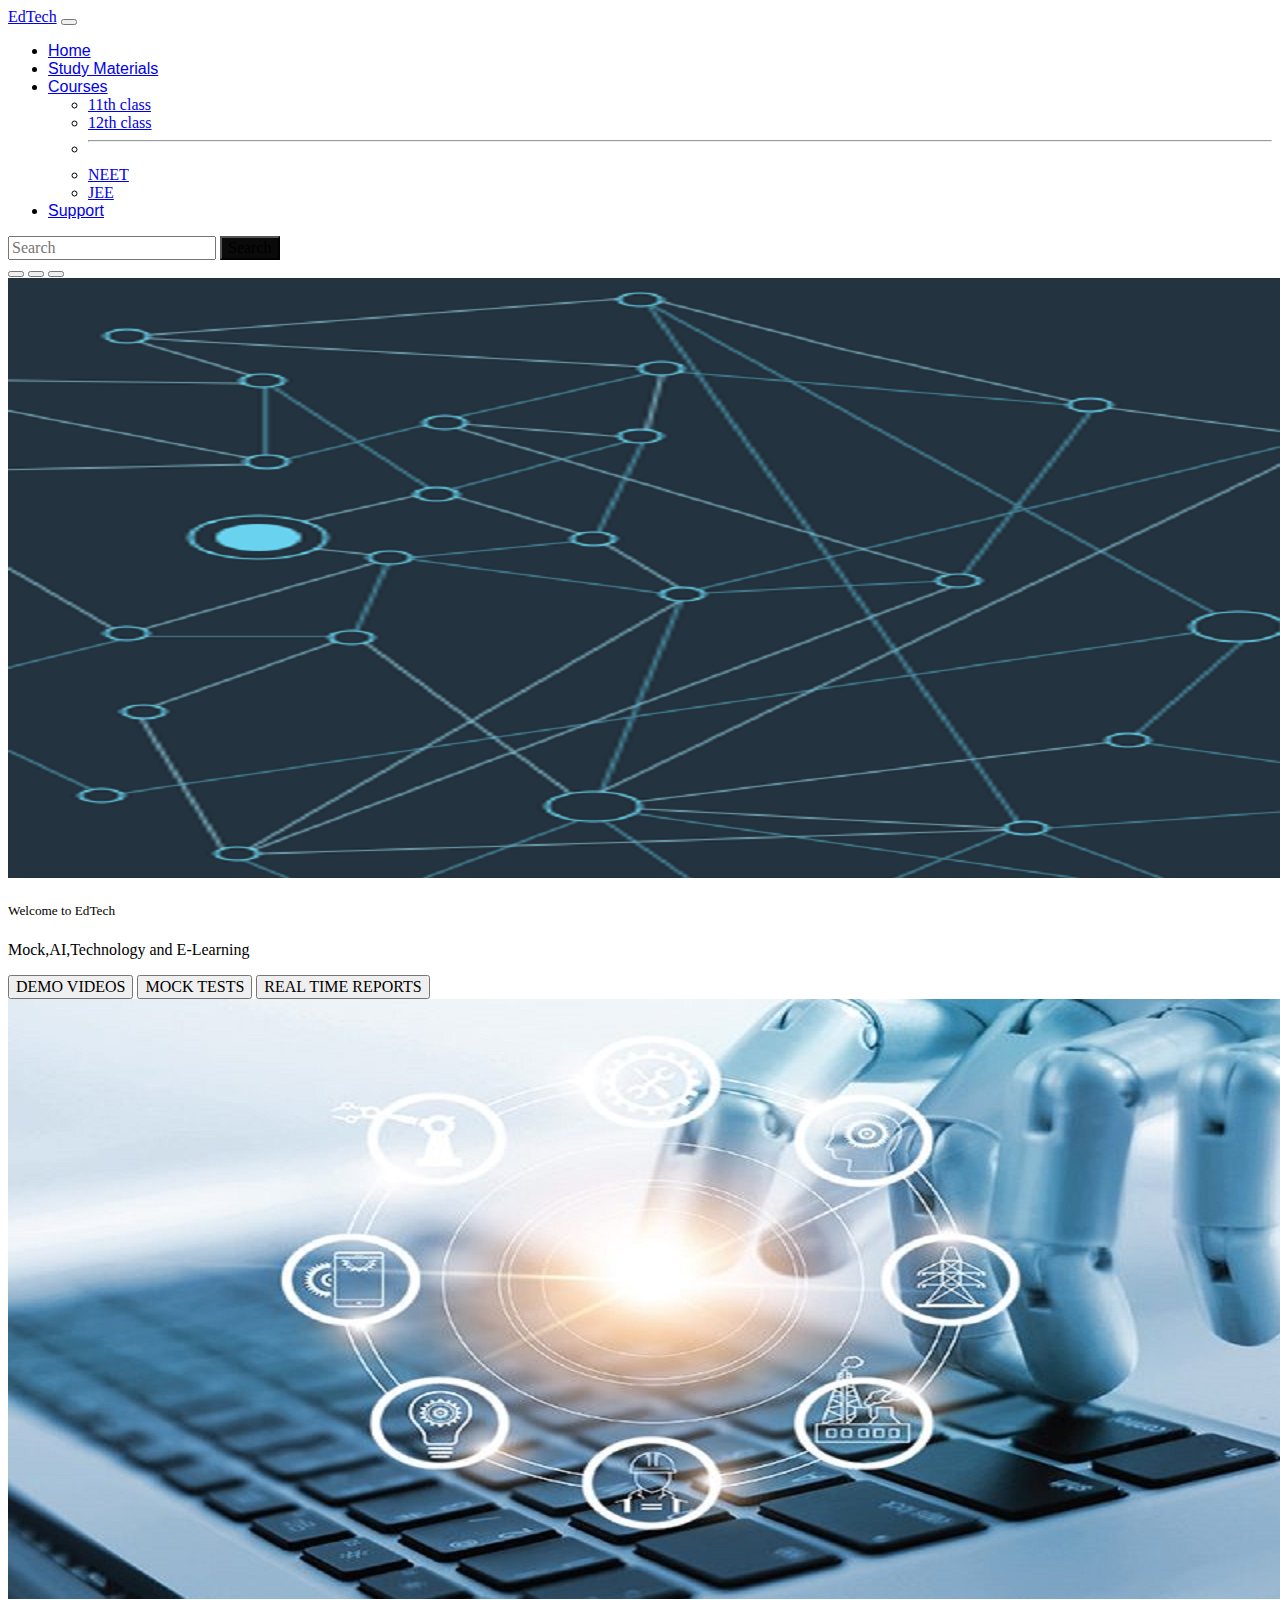
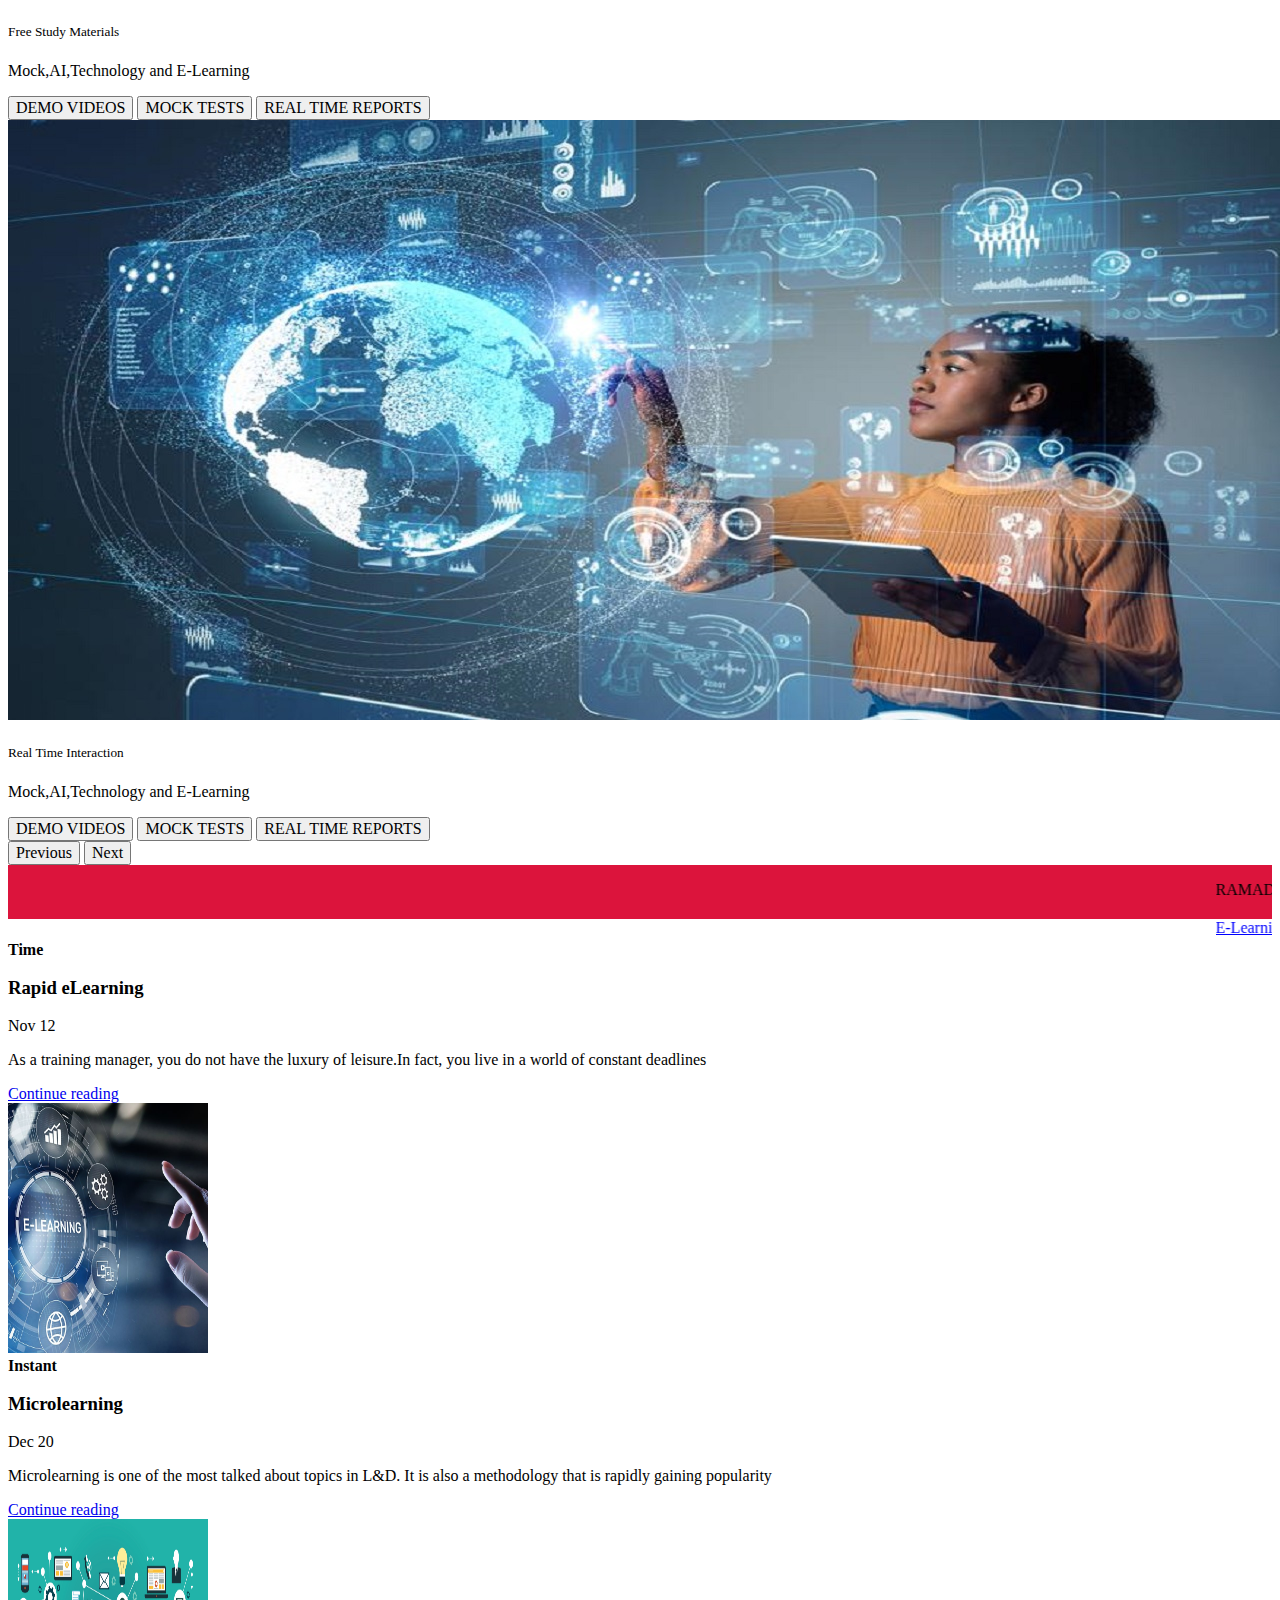
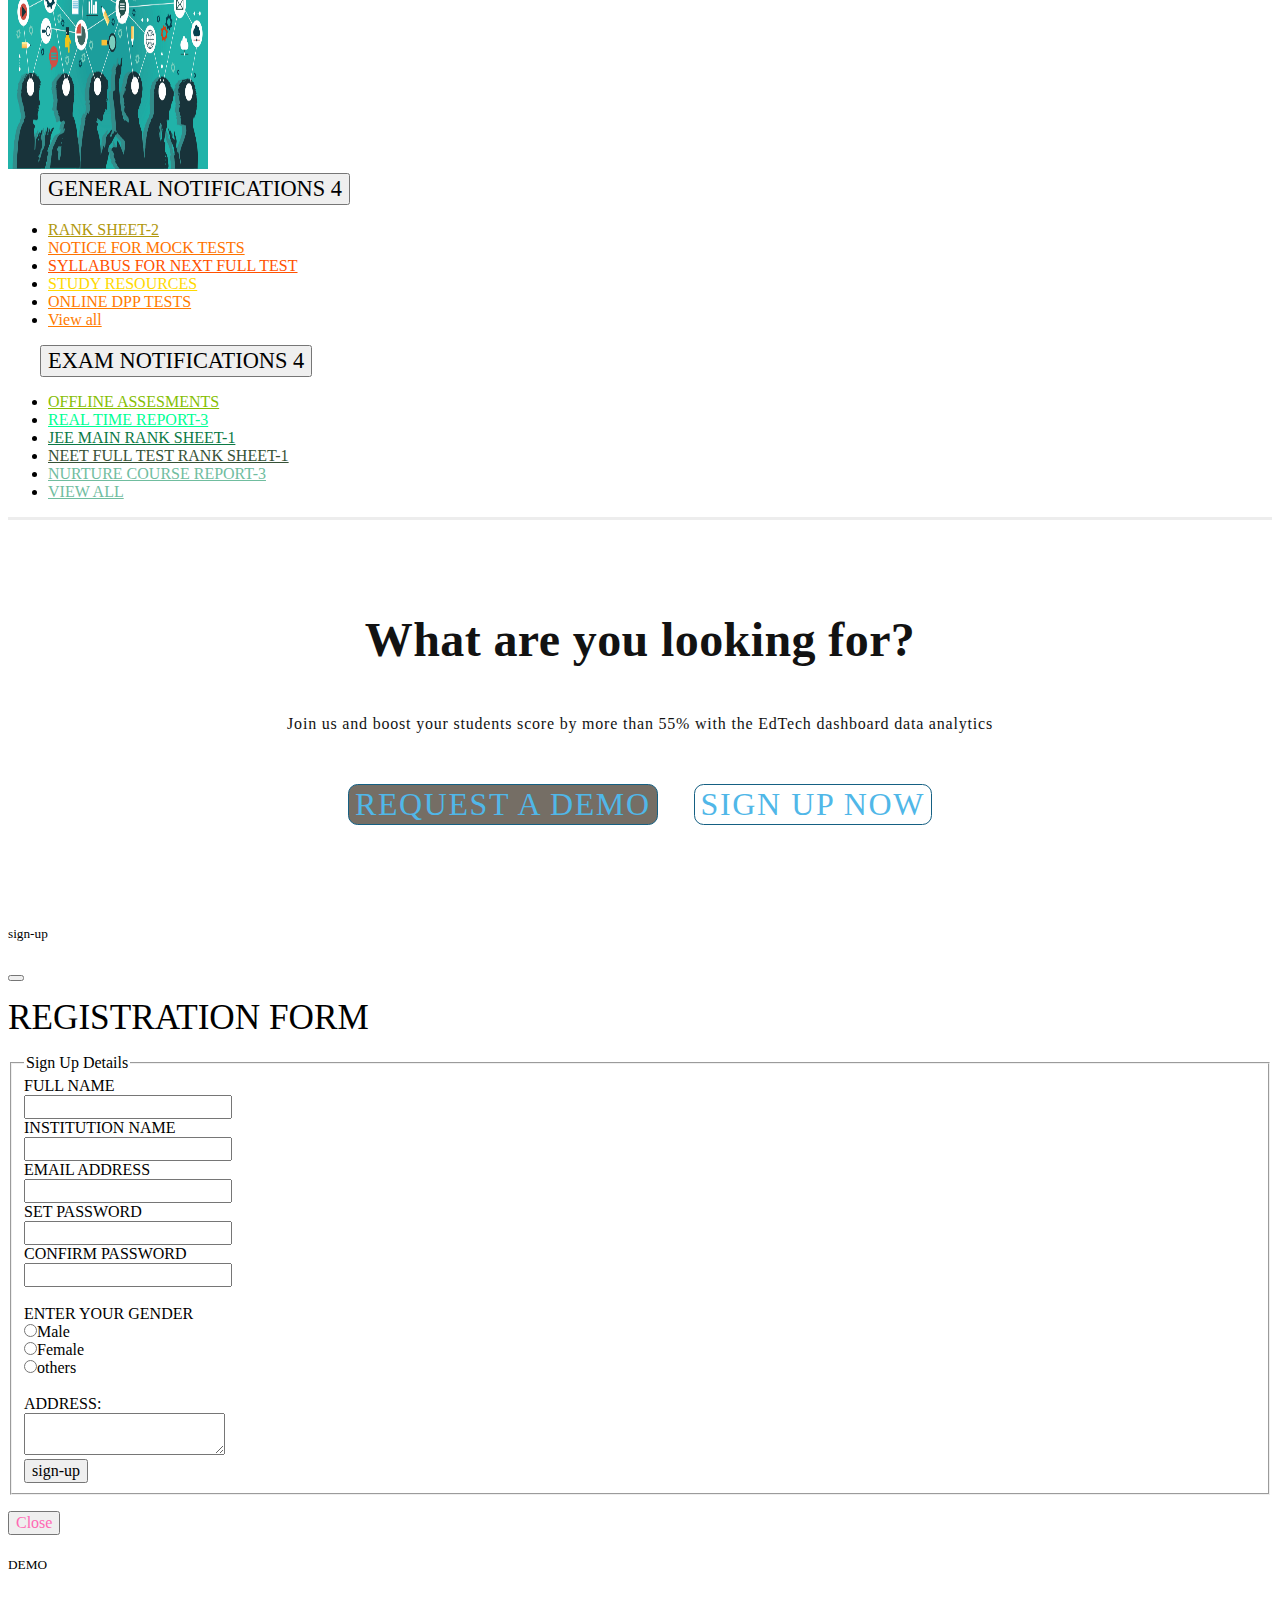
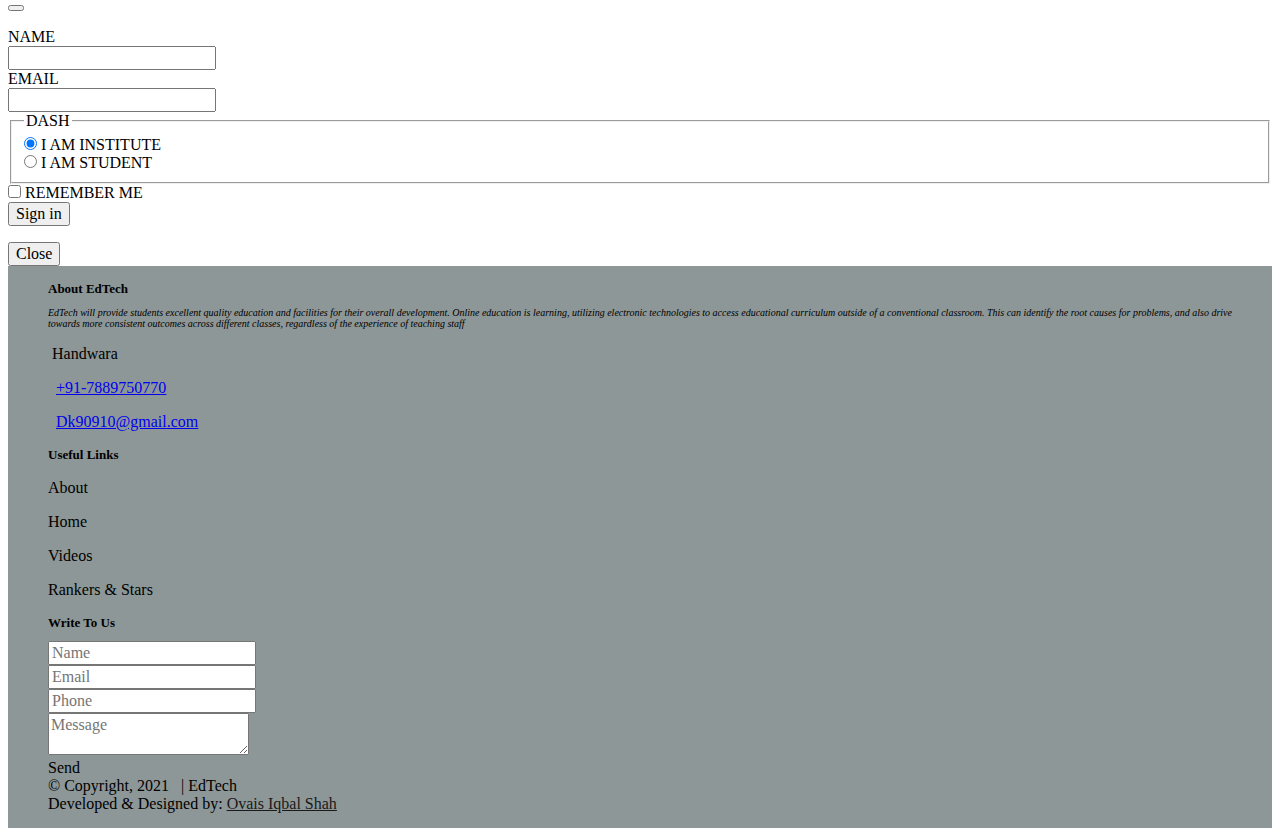
<file: index.html>
<!doctype html>
<html lang="en">

<head>

    <meta charset="utf-8">
    <meta name="viewport" content="width=device-width, initial-scale=1">


    <link href="https://cdn.jsdelivr.net/npm/bootstrap@5.0.1/dist/css/bootstrap.min.css" rel="stylesheet"
        integrity="sha384-+0n0xVW2eSR5OomGNYDnhzAbDsOXxcvSN1TPprVMTNDbiYZCxYbOOl7+AMvyTG2x" crossorigin="anonymous">
    <link rel="stylesheet" href="dstyle.css">
    <title>DEMO IT</title>
</head>

<body>
   <div class="container">
    <nav class="navbar navbar-expand-lg navbar-light bg-info">
        <div class="container-fluid">
            <a class="navbar-brand" href="#" style="font-family: cursive;">EdTech</a>
            <button class="navbar-toggler" type="button" data-bs-toggle="collapse"
                data-bs-target="#navbarSupportedContent" aria-controls="navbarSupportedContent" aria-expanded="false"
                aria-label="Toggle navigation">
                <span class="navbar-toggler-icon"></span>
            </button>
            <div class="collapse navbar-collapse" id="navbarSupportedContent">
                <ul class="navbar-nav me-auto mb-2 mb-lg-0">
                    <li class="nav-item active">
                        <a class="nav-link " aria-current="page" href="#" style="font-family: sans-serif;">Home</a>
                    </li>
                    <li class="nav-item active">
                        <a class="nav-link" href="#" style="font-family: sans-serif;">Study Materials</a>
                    </li>
                    <li class="nav-item dropdown">
                        <a class="nav-link dropdown-toggle" href="#" id="navbarDropdown" role="button"
                            data-bs-toggle="dropdown" aria-expanded="false" style="font-family: sans-serif;">
                            Courses
                        </a>
                        <ul class="dropdown-menu" aria-labelledby="navbarDropdown">
                            <li><a class="dropdown-item" href="#">11th class</a></li>
                            <li><a class="dropdown-item" href="#">12th class</a></li>
                            <li>
                                <hr class="dropdown-divider">
                            </li>
                            <li><a class="dropdown-item" href="#">NEET</a></li>
                            <li><a class="dropdown-item" href="#">JEE</a></li>
                        </ul>
                    </li>
                    <li class="nav-item active">
                        <a class="nav-link" href="#" style="font-family: sans-serif;">Support</a>
                    </li>
                </ul>
                <form class="d-flex">
                    <input class="form-control me-2" type="search" placeholder="Search" aria-label="Search">
                    <button class="btn btn-outline-success" type="submit"
                        style="background-color: rgb(10, 10, 10);">Search</button>
                </form>
            </div>
        </div>
    </nav>
</div>
    <div class="container">
        <div id="carouselExampleCaptions" class="carousel slide" data-bs-ride="carousel">
            <div class="carousel-indicators">
                <button type="button" data-bs-target="#carouselExampleCaptions" data-bs-slide-to="0" class="active"
                    aria-current="true" aria-label="Slide 1"></button>
                <button type="button" data-bs-target="#carouselExampleCaptions" data-bs-slide-to="1"
                    aria-label="Slide 2"></button>
                <button type="button" data-bs-target="#carouselExampleCaptions" data-bs-slide-to="2"
                    aria-label="Slide 3"></button>
            </div>
            <div class="carousel-inner">
                <div class="carousel-item active">
                    <img src="demo222.jpg" class="d-block w-100" alt="...">
                    <div class="carousel-caption d-none d-md-block">
                        <h5>Welcome to EdTech</h5>
                        <p>Mock,AI,Technology and E-Learning</p>
                        <button class="btn btn bg-danger">DEMO VIDEOS</button>
                        <button class="btn btn-primary">MOCK TESTS</button>
                        <button class="btn btn bg-success">REAL TIME REPORTS</button>
                    </div>
                </div>
                <div class="carousel-item">
                    <img src="demo22.jpg" class="d-block w-100" alt="...">
                    <div class="carousel-caption d-none d-md-block">
                        <h5>Free Study Materials</h5>
                        <p>Mock,AI,Technology and E-Learning</p>
                        <button class="btn btn bg-danger">DEMO VIDEOS</button>
                        <button class="btn btn-primary">MOCK TESTS</button>
                        <button class="btn btn bg-success">REAL TIME REPORTS</button>
                    </div>
                </div>
                <div class="carousel-item">
                    <img src="demo3.jpg" class="d-block w-100" alt="...">
                    <div class="carousel-caption d-none d-md-block">
                        <h5>Real Time Interaction</h5>
                        <p>Mock,AI,Technology and E-Learning</p>
                        <button class="btn btn bg-danger">DEMO VIDEOS</button>
                        <button class="btn btn-primary">MOCK TESTS</button>
                        <button class="btn btn bg-success">REAL TIME REPORTS</button>
                    </div>
                </div>
            </div>
            <button class="carousel-control-prev" type="button" data-bs-target="#carouselExampleCaptions"
                data-bs-slide="prev">
                <span class="carousel-control-prev-icon" aria-hidden="true"></span>
                <span class="visually-hidden">Previous</span>
            </button>
            <button class="carousel-control-next" type="button" data-bs-target="#carouselExampleCaptions"
                data-bs-slide="next">
                <span class="carousel-control-next-icon" aria-hidden="true"></span>
                <span class="visually-hidden">Next</span>
            </button>
        </div>
    </div>
    <div class="container">
    <div _ngcontent-c5="" class="flash-div text-center" style="background-color: crimson;">
        <marquee _ngcontent-c5="" behavior="scroll" direction="left">
            <p _ngcontent-c5="active" class="flash-line">RAMADHAN MUBARAK</p>
        </marquee>
    </div>
</div>
<div class="container">
    <marquee >
        <a style="color: blue;" href="#" target="blank">E-Learning Approach
        </a>&nbsp;&nbsp;&nbsp;|&nbsp;&nbsp;&nbsp;
        <a style="color: blue;" href="#" target="blank">Sucess stories </a>
    </marquee>
</div>
    <div class="container">
        <div class="row mb-2">
            <div class="col-md-6" >
                <div class="row g-0 border rounded overflow-hidden flex-md-row mb-4 shadow-sm h-md-250 position-relative">
                    <div class="col p-4 d-flex flex-column position-static">
                        <strong class="d-inline-block mb-2 text-primary">Time</strong>
                        <h3 class="mb-0">Rapid eLearning</h3>
                        <div class="mb-1 text-muted">Nov 12</div>
                        <p class="card-text mb-auto">As a training manager, you do not have the luxury of leisure.In
                            fact, you live in a world of constant deadlines </p>
                        <a href="#" class="stretched-link">Continue reading</a>
                    </div>
                    <div class="col-auto d-none d-lg-block">

                        <img  class="bd-placeholder-img" width="200" height="250" src="thumb1.jpg">
                   


                    </div>
                </div>
            </div>
            <div class="col-md-6" >
                <div class="row g-0 border rounded overflow-hidden flex-md-row mb-4 shadow-sm h-md-250 position-relative">
                    <div class="col p-4 d-flex flex-column position-static">
                        <strong class="d-inline-block mb-2 text-success">Instant</strong>
                        <h3 class="mb-0">Microlearning</h3>
                        <div class="mb-1 text-muted">Dec 20</div>
                        <p class="mb-auto">Microlearning is one of the most talked about topics in L&D. It is also a
                            methodology that is rapidly gaining popularity </p>
                        <a href="#" class="stretched-link">Continue reading</a>
                    </div>
                    <div class="col-auto d-none d-lg-block">
                        <img src="thumb2.jpg" class="bd-placeholder-img" width="200" height="250">
                        

                    </div>
                </div>
            </div>
        </div>
    </div>
    <div class="container">
        <div class="row">

            <div class="col-sm-6 ">
                <div class="card">
                    <div class="card-header">
                        <button style="font-size: 140%;margin-left: 2rem;" type="button" class="btn btn-primary">
                            GENERAL NOTIFICATIONS <span class="badge bg-secondary">4</span>
                          </button>
                    </div>
                    <ul class="list-group list-group-flush ">
                        <li class="list-group-item"><a style="color: rgb(177, 152, 12);" href="#"><span style="width:17rem;" class="badge bg-warning text-dark">RANK SHEET-2</span></a></li>
                        <li class="list-group-item"><a style="color: rgb(255, 115, 0);" href="#"><span style="width:17rem;" class="badge bg-warning text-dark">NOTICE FOR MOCK TESTS</span></a></li>
                        <li class="list-group-item"><a style="color: rgb(255, 81, 0);" href="#"> <span style="width:17rem;" class="badge bg-warning text-dark">SYLLABUS FOR NEXT FULL  TEST</span>
                               </a></li>
                        <li class="list-group-item"><a style="color: rgb(255, 217, 0);" href="#"><span style="width:17rem;" class="badge bg-warning text-dark">STUDY RESOURCES</span></a>
                        </li>
                        <li class="list-group-item"><a style="color: rgb(255, 123, 0);" href="#"><span style="width:17rem;" class="badge bg-warning text-dark">ONLINE DPP TESTS</span></li>
                            </a><li class="list-group-item"><a style="color: rgb(255, 123, 0);" href="#"><span style="width:17rem;" class="badge bg-danger">View all</span></li>
                            </a>
                            
                    </ul>
                </div>
            </div>
            <div class="col-sm-6  ">
                <div class="card">
                    <div class="card-header">
                        <button style="font-size: 140%;margin-left: 2rem;" type="button" class="btn btn-primary">
                            EXAM NOTIFICATIONS <span class="badge bg-secondary">4</span>
                         
                    </div>
                    <ul class="list-group list-group-flush">
                        <li class="list-group-item"><a style="color: rgb(134, 190, 3);" href="#"><span style="width:17rem;" class="badge bg-light text-dark">OFFLINE ASSESMENTS</span></a>
                        </li>
                        <li class="list-group-item"><a style="color: rgb(0, 255, 149);" href="#"><span style="width:17rem;" class="badge bg-light text-dark">REAL TIME REPORT-3</span></a>
                        </li>
                        <li class="list-group-item"><a style="color: rgb(11, 121, 69);" href="#"><span style="width:17rem;" class="badge bg-light text-dark">JEE MAIN RANK SHEET-1</span></a></li>
                        <li class="list-group-item"><a style="color: rgb(54, 82, 54);" href="#"><span style="width:17rem;" class="badge bg-light text-dark">NEET FULL TEST RANK SHEET-1</span></a>
                        </li>
                        <li class="list-group-item"><a style="color: rgb(112, 189, 159);" href="#"><span style="width:17rem;" class="badge bg-light text-dark">NURTURE COURSE REPORT-3</span></a></li>
                        <li class="list-group-item"><a style="color: rgb(112, 189, 159);" href="#"><span style="width:17rem;" class="badge bg-danger">VIEW ALL</span></a></li>
                    </ul>
                </div>
            </div>
        </div>
    </div>
<div class="container">
    <div class="waiting-for"
        style="background-color: rgba(255, 255, 255, 0.459);padding: 3rem 0;border-top: .2rem solid #ededed;">
        <h3 class="waiting-for-title" style="font-size: 3rem;line-height: 1;letter-spacing: .4px;">What are you looking
            for?</h3>
        <p class="waiting-for-description"
            style="font-family: 'Times New Roman', Times, serif;text-align: center;color: #121212;">Join us and boost
            your students score by more than 55% with the EdTech
            dashboard data analytics</p>

        <div class="waiting-for-buttons"><button class="btn-style btn-style-default-blue" data-bs-toggle="modal"
                data-bs-target="#requestdemo" style="background-color: rgb(117, 110, 101);">REQUEST A DEMO</button>
            <button class="btn-style" data-bs-toggle="modal" data-bs-target="#signupModal">SIGN UP NOW</button>
        </div>
    </div>
    <div class="modal" id="signupModal" tabindex="-1">
        <div class="modal-dialog">
            <div class="modal-content">
                <div class="modal-header">
                    <h5 class="modal-title">sign-up</h5>
                    <button type="button" class="btn-close" data-bs-dismiss="modal" aria-label="Close"></button>
                </div>
                <div class="modal-body">
                    <p>
                        <span class="badge rounded-pill bg-danger" style="font-size: 220%;">REGISTRATION FORM</span>
                    <form>
                        <fieldset>
                            <legend><span class="badge rounded-pill bg-dark" style="font-size: 100%;">Sign Up
                                    Details</span></legend>
                            <label>FULL NAME</label><br>

                            <input type="text" name="name"><br>
                            <label>INSTITUTION NAME</label><br>
                            <input type="text" name="institutionname"><br>
                            <label>EMAIL ADDRESS</label><br>
                            <input type="email" name="email"><br>
                            <label>SET PASSWORD</label><br>
                            <input type="PASSWORD" name="pass"><br>
                            <label>CONFIRM PASSWORD</label><br>
                            <input type="PASSWORD" name="pass"><br>
                            <br><label>ENTER YOUR GENDER</label><br>
                            <input type="radio" id="gender" name="gender" value="male" />Male <br>
                            <input type="radio" id="gender" name="gender" value="female" />Female <br />
                            <input type="radio" id="gender" name="gender" value="others" />others <br />
                            <br>ADDRESS:<br>
                            <textarea></textarea><br>
                            <input type="submit" value="sign-up">
                        </fieldset>
                    </form>
                    </p>
                </div>
                <div class="modal-footer">
                    <button type="button" class="btn btn-secondary" data-bs-dismiss="modal"
                        style="color: hotpink;">Close</button>

                </div>
            </div>
        </div>
    </div>
    <div class="modal" id="requestdemo" tabindex="-1">
        <div class="modal-dialog">
            <div class="modal-content">
                <div class="modal-header">
                    <h5 class="modal-title">DEMO</h5>
                    <button type="button" class="btn-close" data-bs-dismiss="modal" aria-label="Close"></button>
                </div>
                <div class="modal-body">
                    <p>
                    <form>
                        <div class="row mb-3">
                            <label for="inputtext" class="col-sm-2 col-form-label">NAME</label>
                            <div class="col-sm-10">
                                <input type="text" class="form-control" id="inputtext">
                            </div>
                        </div>
                        <div class="row mb-3">
                            <label for="inputemail" class="col-sm-2 col-form-label">EMAIL </label>
                            <div class="col-sm-10">
                                <input type="password" class="form-control" id="inputemail">
                            </div>
                        </div>
                        <fieldset class="row mb-3">
                            <legend class="col-form-label col-sm-2 pt-0">DASH</legend>
                            <div class="col-sm-10">
                                <div class="form-check">
                                    <input class="form-check-input" type="radio" name="gridRadios" id="gridRadios1"
                                        value="option1" checked>
                                    <label class="form-check-label" for="gridRadios1">
                                        I AM INSTITUTE
                                    </label>
                                </div>
                                <div class="form-check">
                                    <input class="form-check-input" type="radio" name="gridRadios" id="gridRadios2"
                                        value="option2">
                                    <label class="form-check-label" for="gridRadios2">
                                        I AM STUDENT

                                </div>
                            </div>
                        </fieldset>
                        <div class="row mb-3">
                            <div class="col-sm-10 offset-sm-2">
                                <div class="form-check">
                                    <input class="form-check-input" type="checkbox" id="gridCheck1">
                                    <label class="form-check-label" for="gridCheck1">
                                        REMEMBER ME
                                    </label>
                                </div>
                            </div>
                        </div>
                        <button type="submit" class="btn btn-primary">Sign in</button>
                    </form>
                    </p>




                </div>
                <div class="modal-footer">
                    <button type="button" class="btn btn-secondary" data-bs-dismiss="modal">Close</button>

                </div>
            </div>
        </div>
    </div>
</div>
<div class="container">
    <div _ngcontent-c4="" class="footer-container" style="padding:15px 40px;background-color: rgba(48, 65, 65, 0.548);">
        <div _ngcontent-c4="" class="footer-big">
            <div _ngcontent-c4="" class="row">
                <div _ngcontent-c4="" class="col-lg-3 col-xs-12 col-sm-6 col-md-6 ">
                    <p _ngcontent-c4="" style="font-weight: bold; margin: 0;margin-bottom: 10px;font-size: 13px;">About
                        EdTech</p>
                    <p _ngcontent-c4="" style="font-size: 10px;line-height: normal;font-family: cursive;font-weight: 200;
        font-style: italic;">EdTech will provide students excellent quality education and facilities for their
                        overall development. Online education is learning, utilizing electronic technologies to access
                        educational curriculum outside of a conventional classroom. This can identify the root causes
                        for problems, and also drive towards more consistent outcomes across different classes,
                        regardless of the experience of teaching staff</p>
                    <div _ngcontent-c4="">
                        <p _ngcontent-c4="" class="contact-link"><i _ngcontent-c4=""
                                class="fas fa-map-marker-alt"></i>&nbsp;Handwara </p>
                        <p _ngcontent-c4="" class="contact-link"><i _ngcontent-c4="" class="fas fa-phone"></i>&nbsp; <a
                                _ngcontent-c4="" href="tel:9419903814">+91-7889750770</a></p>
                        <p _ngcontent-c4="" class="contact-link"><i _ngcontent-c4="" class="fas fa-envelope"></i>&nbsp;
                            <a _ngcontent-c4="" href="mailto:dk90910@gmail.com">Dk90910@gmail.com</a>
                        </p>
                    </div>
                </div>
                <div _ngcontent-c4="" class="col-lg-6 col-xs-12 col-sm-6 col-md-6 ">
                    <p _ngcontent-c4="" style="font-weight: bold; margin: 0;margin-bottom: 10px;font-size: 13px">Useful
                        Links</p>
                    <p _ngcontent-c4="" class="my-link" routerlink="/about" tabindex="0">About</p>
                    <p _ngcontent-c4="" class="my-link" routerlink="/home" tabindex="0">Home</p>
                    <p _ngcontent-c4="" class="my-link" routerlink="/videos" tabindex="0">Videos</p>
                    <p _ngcontent-c4="" class="my-link" routerlink="/rankers-stars" tabindex="0">Rankers &amp; Stars</p>
                </div>
                <div _ngcontent-c4="" class="col-lg-3 col-xs-12 col-sm-12 col-md-6 text-center form-col">
                    <p _ngcontent-c4="" class="text-center"
                        style="font-weight: bold; margin: 0;margin-bottom: 10px;font-size: 13px;">Write To Us</p>
                    <div _ngcontent-c4=""><input _ngcontent-c4="" class="text-center ng-untouched ng-pristine ng-valid"
                            placeholder="Name" type="text"></div>
                    <div _ngcontent-c4=""><input _ngcontent-c4="" class="text-center ng-untouched ng-pristine ng-valid"
                            placeholder="Email" type="text"></div>
                    <div _ngcontent-c4=""><input _ngcontent-c4="" class="text-center ng-untouched ng-pristine ng-valid"
                            placeholder="Phone" type="text"></div>
                    <div _ngcontent-c4=""><textarea _ngcontent-c4=""
                            class="text-center ng-untouched ng-pristine ng-valid" placeholder="Message"
                            type="text"></textarea></div>
                    <div _ngcontent-c4="">
                        <span _ngcontent-c4="button" type="submit" href="#" class="btn-send">Send</span>

                    </div>
                </div>
            </div>
        </div>
        
        <div _ngcontent-c4="" class="footer-small">
            <div _ngcontent-c4="" class="row">
                <div _ngcontent-c4="" class="col text-left "> © Copyright, 2021 &nbsp; |&nbsp;EdTech </div>
                <div _ngcontent-c4="" class="col text-right"> Developed &amp; Designed by: <a _ngcontent-c4="" href="#"
                        style="color: rgb(27, 25, 25);" target="_blank">Ovais Iqbal Shah </a></div>
            </div>
        </div>
    </div>
</div>



    <script src="https://cdn.jsdelivr.net/npm/bootstrap@5.0.1/dist/js/bootstrap.bundle.min.js"
        integrity="sha384-gtEjrD/SeCtmISkJkNUaaKMoLD0//ElJ19smozuHV6z3Iehds+3Ulb9Bn9Plx0x4"
        crossorigin="anonymous"></script>


</body>

</html>
</file>
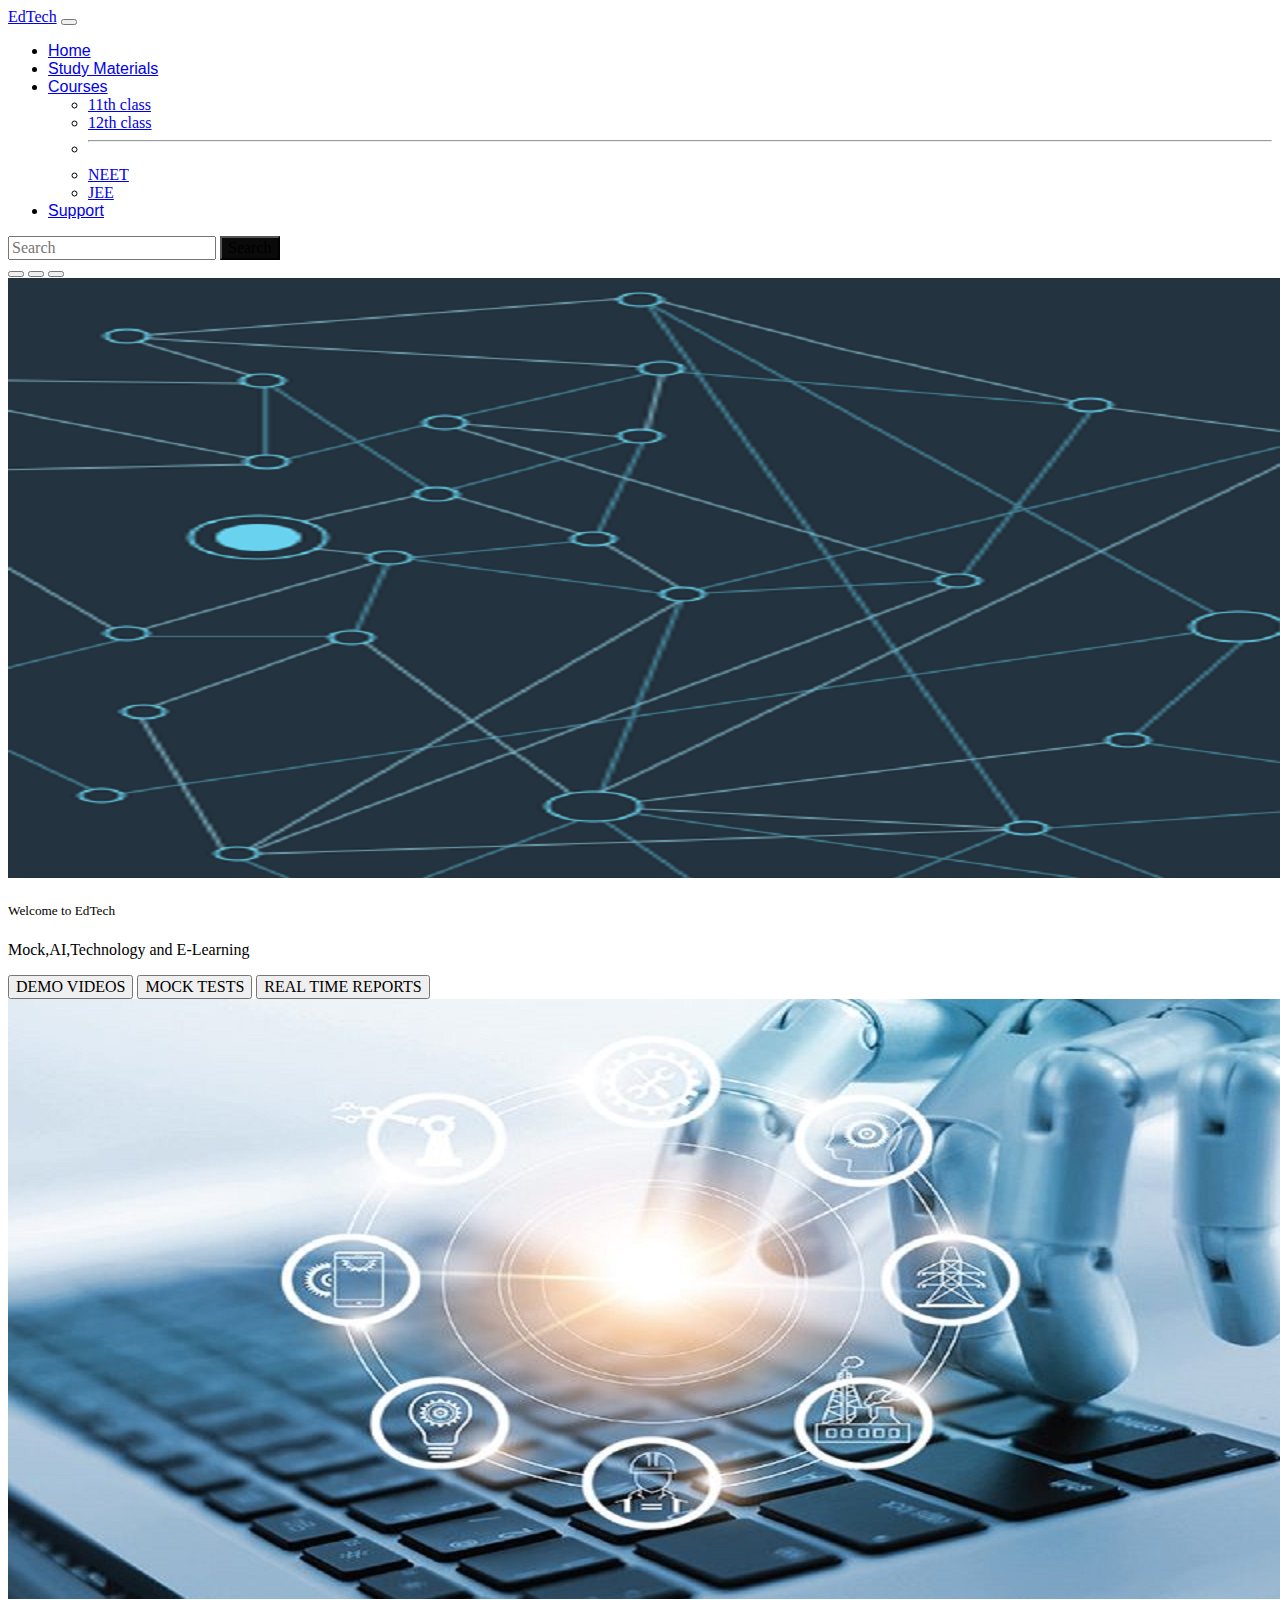
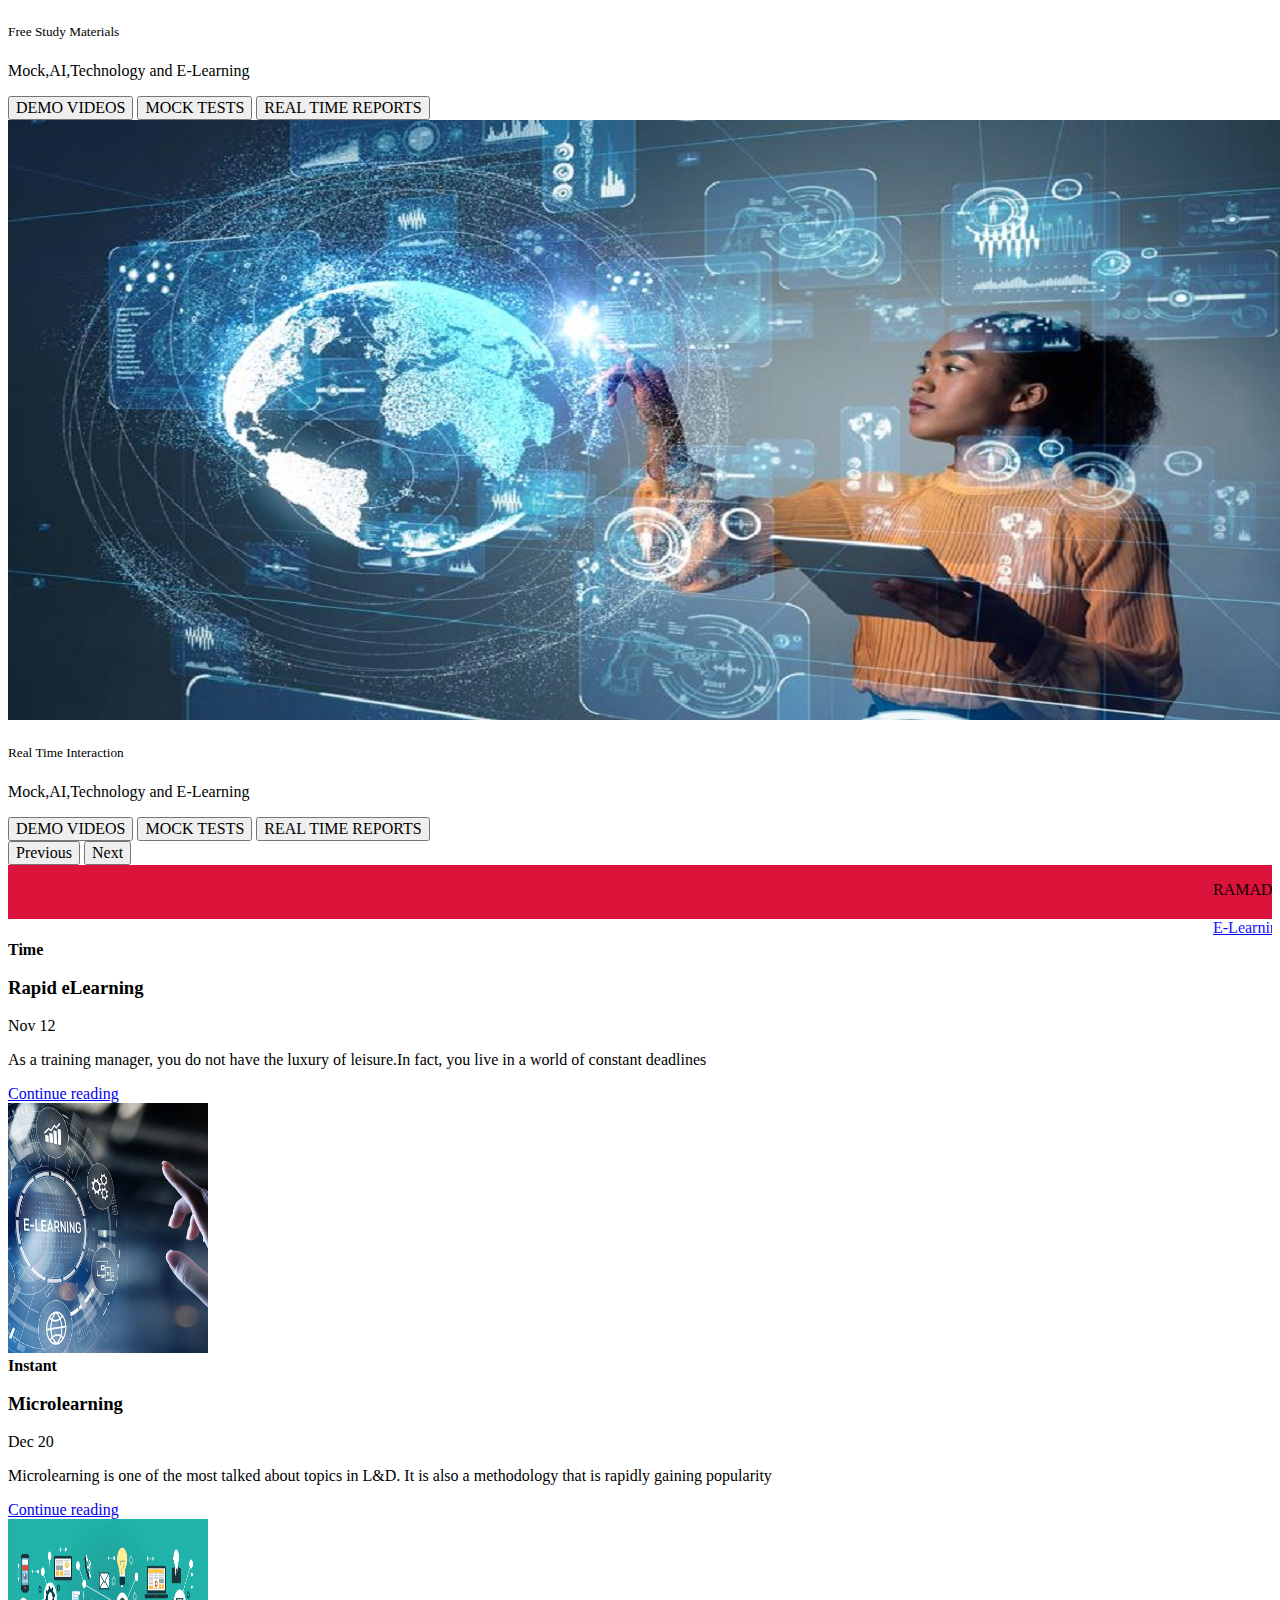
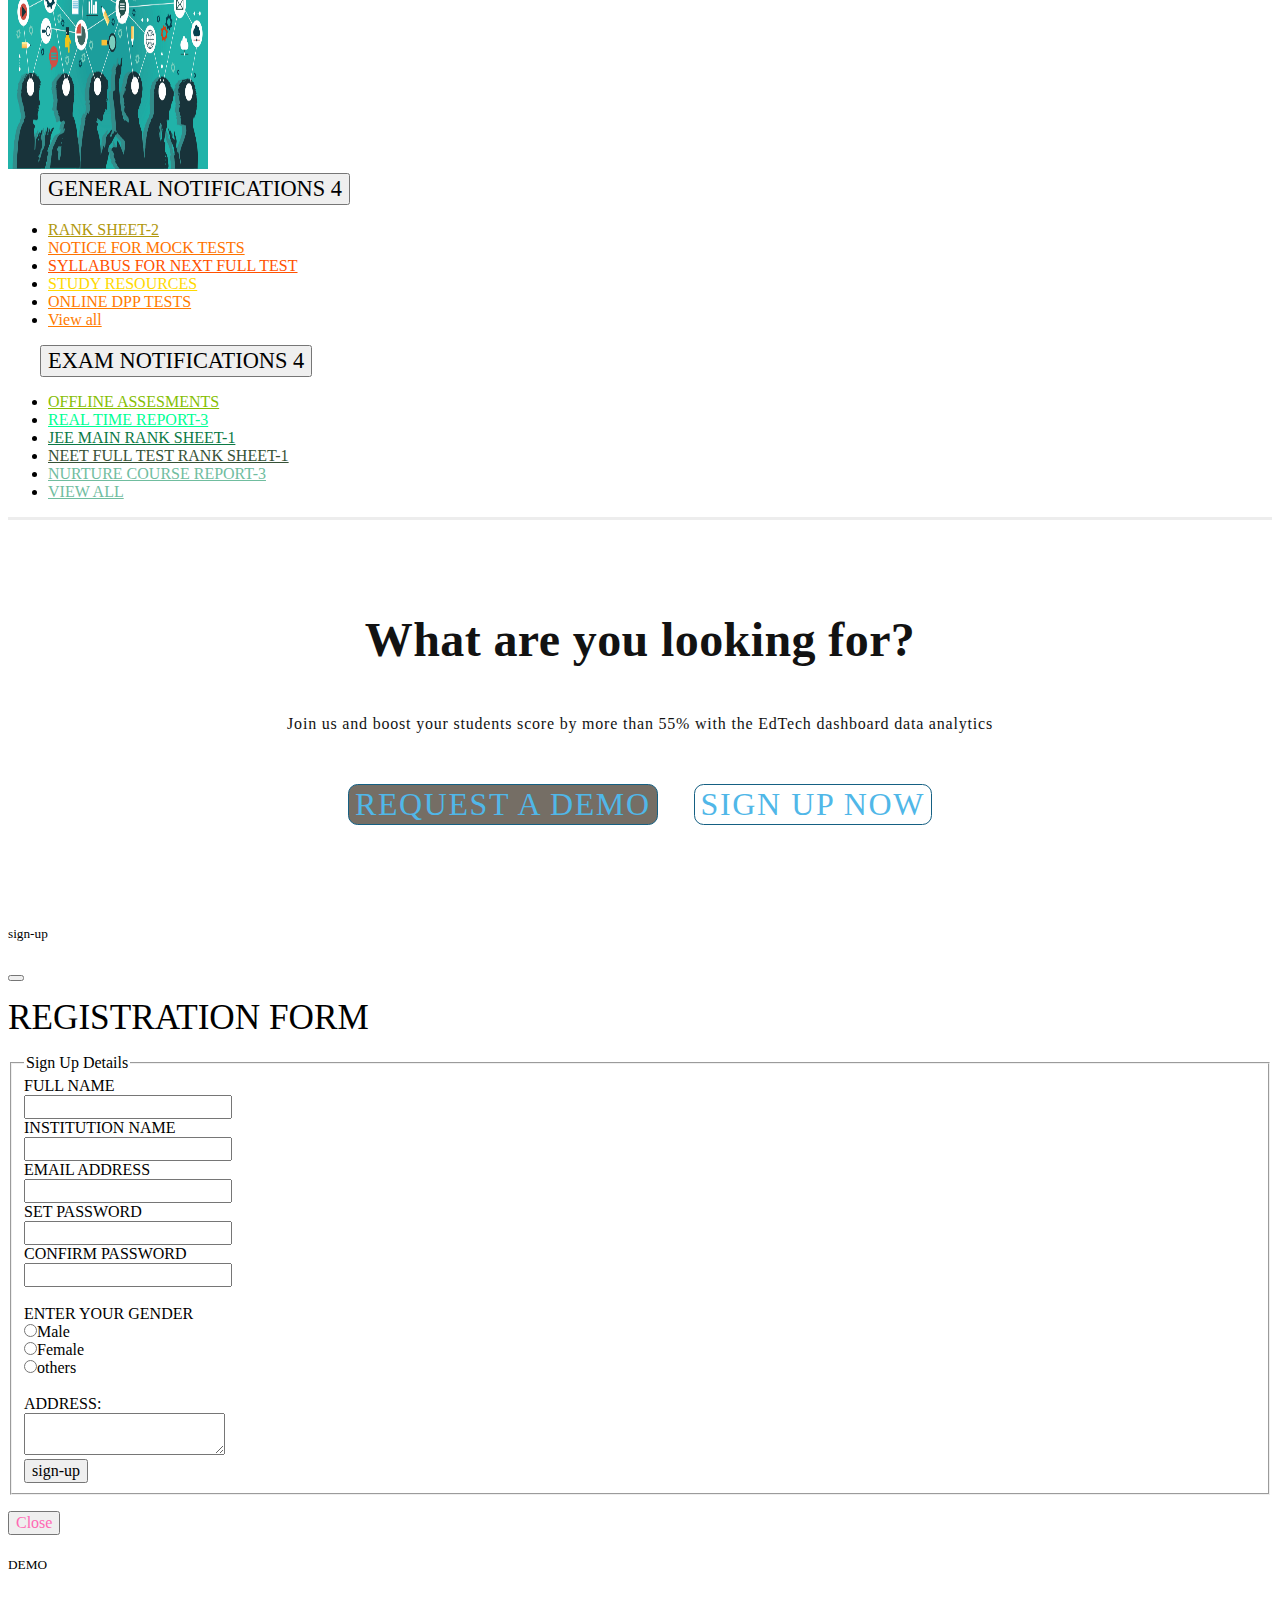
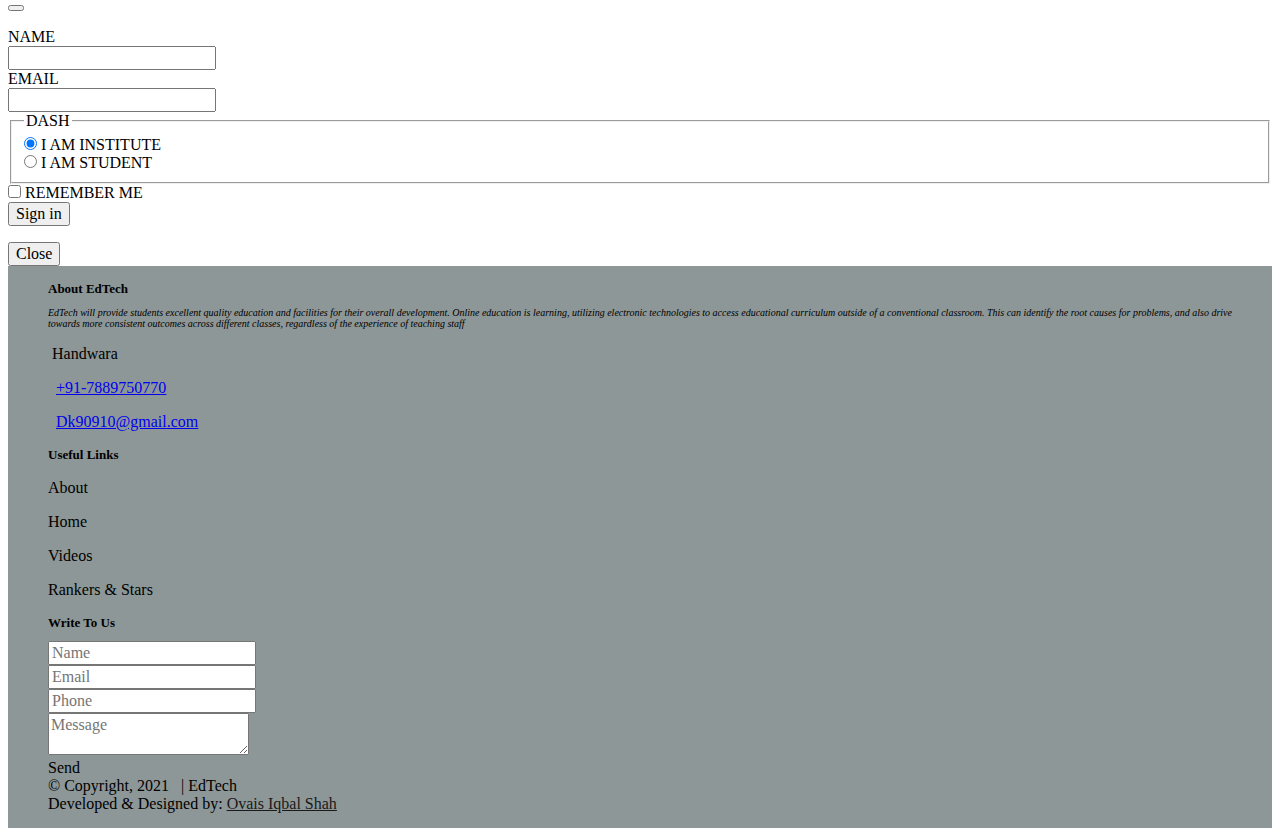
<file: demoit.html>
<!doctype html>
<html lang="en">

<head>

    <meta charset="utf-8">
    <meta name="viewport" content="width=device-width, initial-scale=1">


    <link href="https://cdn.jsdelivr.net/npm/bootstrap@5.0.1/dist/css/bootstrap.min.css" rel="stylesheet"
        integrity="sha384-+0n0xVW2eSR5OomGNYDnhzAbDsOXxcvSN1TPprVMTNDbiYZCxYbOOl7+AMvyTG2x" crossorigin="anonymous">
    <link rel="stylesheet" href="dstyle.css">
    <title>DEMO IT</title>
</head>

<body>
   <div class="container">
    <nav class="navbar navbar-expand-lg navbar-light bg-info">
        <div class="container-fluid">
            <a class="navbar-brand" href="#" style="font-family: cursive;">EdTech</a>
            <button class="navbar-toggler" type="button" data-bs-toggle="collapse"
                data-bs-target="#navbarSupportedContent" aria-controls="navbarSupportedContent" aria-expanded="false"
                aria-label="Toggle navigation">
                <span class="navbar-toggler-icon"></span>
            </button>
            <div class="collapse navbar-collapse" id="navbarSupportedContent">
                <ul class="navbar-nav me-auto mb-2 mb-lg-0">
                    <li class="nav-item active">
                        <a class="nav-link " aria-current="page" href="#" style="font-family: sans-serif;">Home</a>
                    </li>
                    <li class="nav-item active">
                        <a class="nav-link" href="#" style="font-family: sans-serif;">Study Materials</a>
                    </li>
                    <li class="nav-item dropdown">
                        <a class="nav-link dropdown-toggle" href="#" id="navbarDropdown" role="button"
                            data-bs-toggle="dropdown" aria-expanded="false" style="font-family: sans-serif;">
                            Courses
                        </a>
                        <ul class="dropdown-menu" aria-labelledby="navbarDropdown">
                            <li><a class="dropdown-item" href="#">11th class</a></li>
                            <li><a class="dropdown-item" href="#">12th class</a></li>
                            <li>
                                <hr class="dropdown-divider">
                            </li>
                            <li><a class="dropdown-item" href="#">NEET</a></li>
                            <li><a class="dropdown-item" href="#">JEE</a></li>
                        </ul>
                    </li>
                    <li class="nav-item active">
                        <a class="nav-link" href="#" style="font-family: sans-serif;">Support</a>
                    </li>
                </ul>
                <form class="d-flex">
                    <input class="form-control me-2" type="search" placeholder="Search" aria-label="Search">
                    <button class="btn btn-outline-success" type="submit"
                        style="background-color: rgb(10, 10, 10);">Search</button>
                </form>
            </div>
        </div>
    </nav>
</div>
    <div class="container">
        <div id="carouselExampleCaptions" class="carousel slide" data-bs-ride="carousel">
            <div class="carousel-indicators">
                <button type="button" data-bs-target="#carouselExampleCaptions" data-bs-slide-to="0" class="active"
                    aria-current="true" aria-label="Slide 1"></button>
                <button type="button" data-bs-target="#carouselExampleCaptions" data-bs-slide-to="1"
                    aria-label="Slide 2"></button>
                <button type="button" data-bs-target="#carouselExampleCaptions" data-bs-slide-to="2"
                    aria-label="Slide 3"></button>
            </div>
            <div class="carousel-inner">
                <div class="carousel-item active">
                    <img src="demo222.jpg" class="d-block w-100" alt="...">
                    <div class="carousel-caption d-none d-md-block">
                        <h5>Welcome to EdTech</h5>
                        <p>Mock,AI,Technology and E-Learning</p>
                        <button class="btn btn bg-danger">DEMO VIDEOS</button>
                        <button class="btn btn-primary">MOCK TESTS</button>
                        <button class="btn btn bg-success">REAL TIME REPORTS</button>
                    </div>
                </div>
                <div class="carousel-item">
                    <img src="demo22.jpg" class="d-block w-100" alt="...">
                    <div class="carousel-caption d-none d-md-block">
                        <h5>Free Study Materials</h5>
                        <p>Mock,AI,Technology and E-Learning</p>
                        <button class="btn btn bg-danger">DEMO VIDEOS</button>
                        <button class="btn btn-primary">MOCK TESTS</button>
                        <button class="btn btn bg-success">REAL TIME REPORTS</button>
                    </div>
                </div>
                <div class="carousel-item">
                    <img src="demo3.jpg" class="d-block w-100" alt="...">
                    <div class="carousel-caption d-none d-md-block">
                        <h5>Real Time Interaction</h5>
                        <p>Mock,AI,Technology and E-Learning</p>
                        <button class="btn btn bg-danger">DEMO VIDEOS</button>
                        <button class="btn btn-primary">MOCK TESTS</button>
                        <button class="btn btn bg-success">REAL TIME REPORTS</button>
                    </div>
                </div>
            </div>
            <button class="carousel-control-prev" type="button" data-bs-target="#carouselExampleCaptions"
                data-bs-slide="prev">
                <span class="carousel-control-prev-icon" aria-hidden="true"></span>
                <span class="visually-hidden">Previous</span>
            </button>
            <button class="carousel-control-next" type="button" data-bs-target="#carouselExampleCaptions"
                data-bs-slide="next">
                <span class="carousel-control-next-icon" aria-hidden="true"></span>
                <span class="visually-hidden">Next</span>
            </button>
        </div>
    </div>
    <div class="container">
    <div _ngcontent-c5="" class="flash-div text-center" style="background-color: crimson;">
        <marquee _ngcontent-c5="" behavior="scroll" direction="left">
            <p _ngcontent-c5="active" class="flash-line">RAMADHAN MUBARAK</p>
        </marquee>
    </div>
</div>
<div class="container">
    <marquee >
        <a style="color: blue;" href="#" target="blank">E-Learning Approach
        </a>&nbsp;&nbsp;&nbsp;|&nbsp;&nbsp;&nbsp;
        <a style="color: blue;" href="#" target="blank">Sucess stories </a>
    </marquee>
</div>
    <div class="container">
        <div class="row mb-2">
            <div class="col-md-6" >
                <div class="row g-0 border rounded overflow-hidden flex-md-row mb-4 shadow-sm h-md-250 position-relative">
                    <div class="col p-4 d-flex flex-column position-static">
                        <strong class="d-inline-block mb-2 text-primary">Time</strong>
                        <h3 class="mb-0">Rapid eLearning</h3>
                        <div class="mb-1 text-muted">Nov 12</div>
                        <p class="card-text mb-auto">As a training manager, you do not have the luxury of leisure.In
                            fact, you live in a world of constant deadlines </p>
                        <a href="#" class="stretched-link">Continue reading</a>
                    </div>
                    <div class="col-auto d-none d-lg-block">

                        <img  class="bd-placeholder-img" width="200" height="250" src="thumb1.jpg">
                   


                    </div>
                </div>
            </div>
            <div class="col-md-6" >
                <div class="row g-0 border rounded overflow-hidden flex-md-row mb-4 shadow-sm h-md-250 position-relative">
                    <div class="col p-4 d-flex flex-column position-static">
                        <strong class="d-inline-block mb-2 text-success">Instant</strong>
                        <h3 class="mb-0">Microlearning</h3>
                        <div class="mb-1 text-muted">Dec 20</div>
                        <p class="mb-auto">Microlearning is one of the most talked about topics in L&D. It is also a
                            methodology that is rapidly gaining popularity </p>
                        <a href="#" class="stretched-link">Continue reading</a>
                    </div>
                    <div class="col-auto d-none d-lg-block">
                        <img src="thumb2.jpg" class="bd-placeholder-img" width="200" height="250">
                        

                    </div>
                </div>
            </div>
        </div>
    </div>
    <div class="container">
        <div class="row">

            <div class="col-sm-6 ">
                <div class="card">
                    <div class="card-header">
                        <button style="font-size: 140%;margin-left: 2rem;" type="button" class="btn btn-primary">
                            GENERAL NOTIFICATIONS <span class="badge bg-secondary">4</span>
                          </button>
                    </div>
                    <ul class="list-group list-group-flush ">
                        <li class="list-group-item"><a style="color: rgb(177, 152, 12);" href="#"><span style="width:17rem;" class="badge bg-warning text-dark">RANK SHEET-2</span></a></li>
                        <li class="list-group-item"><a style="color: rgb(255, 115, 0);" href="#"><span style="width:17rem;" class="badge bg-warning text-dark">NOTICE FOR MOCK TESTS</span></a></li>
                        <li class="list-group-item"><a style="color: rgb(255, 81, 0);" href="#"> <span style="width:17rem;" class="badge bg-warning text-dark">SYLLABUS FOR NEXT FULL  TEST</span>
                               </a></li>
                        <li class="list-group-item"><a style="color: rgb(255, 217, 0);" href="#"><span style="width:17rem;" class="badge bg-warning text-dark">STUDY RESOURCES</span></a>
                        </li>
                        <li class="list-group-item"><a style="color: rgb(255, 123, 0);" href="#"><span style="width:17rem;" class="badge bg-warning text-dark">ONLINE DPP TESTS</span></li>
                            </a><li class="list-group-item"><a style="color: rgb(255, 123, 0);" href="#"><span style="width:17rem;" class="badge bg-danger">View all</span></li>
                            </a>
                            
                    </ul>
                </div>
            </div>
            <div class="col-sm-6  ">
                <div class="card">
                    <div class="card-header">
                        <button style="font-size: 140%;margin-left: 2rem;" type="button" class="btn btn-primary">
                            EXAM NOTIFICATIONS <span class="badge bg-secondary">4</span>
                         
                    </div>
                    <ul class="list-group list-group-flush">
                        <li class="list-group-item"><a style="color: rgb(134, 190, 3);" href="#"><span style="width:17rem;" class="badge bg-light text-dark">OFFLINE ASSESMENTS</span></a>
                        </li>
                        <li class="list-group-item"><a style="color: rgb(0, 255, 149);" href="#"><span style="width:17rem;" class="badge bg-light text-dark">REAL TIME REPORT-3</span></a>
                        </li>
                        <li class="list-group-item"><a style="color: rgb(11, 121, 69);" href="#"><span style="width:17rem;" class="badge bg-light text-dark">JEE MAIN RANK SHEET-1</span></a></li>
                        <li class="list-group-item"><a style="color: rgb(54, 82, 54);" href="#"><span style="width:17rem;" class="badge bg-light text-dark">NEET FULL TEST RANK SHEET-1</span></a>
                        </li>
                        <li class="list-group-item"><a style="color: rgb(112, 189, 159);" href="#"><span style="width:17rem;" class="badge bg-light text-dark">NURTURE COURSE REPORT-3</span></a></li>
                        <li class="list-group-item"><a style="color: rgb(112, 189, 159);" href="#"><span style="width:17rem;" class="badge bg-danger">VIEW ALL</span></a></li>
                    </ul>
                </div>
            </div>
        </div>
    </div>
<div class="container">
    <div class="waiting-for"
        style="background-color: rgba(255, 255, 255, 0.459);padding: 3rem 0;border-top: .2rem solid #ededed;">
        <h3 class="waiting-for-title" style="font-size: 3rem;line-height: 1;letter-spacing: .4px;">What are you looking
            for?</h3>
        <p class="waiting-for-description"
            style="font-family: 'Times New Roman', Times, serif;text-align: center;color: #121212;">Join us and boost
            your students score by more than 55% with the EdTech
            dashboard data analytics</p>

        <div class="waiting-for-buttons"><button class="btn-style btn-style-default-blue" data-bs-toggle="modal"
                data-bs-target="#requestdemo" style="background-color: rgb(117, 110, 101);">REQUEST A DEMO</button>
            <button class="btn-style" data-bs-toggle="modal" data-bs-target="#signupModal">SIGN UP NOW</button>
        </div>
    </div>
    <div class="modal" id="signupModal" tabindex="-1">
        <div class="modal-dialog">
            <div class="modal-content">
                <div class="modal-header">
                    <h5 class="modal-title">sign-up</h5>
                    <button type="button" class="btn-close" data-bs-dismiss="modal" aria-label="Close"></button>
                </div>
                <div class="modal-body">
                    <p>
                        <span class="badge rounded-pill bg-danger" style="font-size: 220%;">REGISTRATION FORM</span>
                    <form>
                        <fieldset>
                            <legend><span class="badge rounded-pill bg-dark" style="font-size: 100%;">Sign Up
                                    Details</span></legend>
                            <label>FULL NAME</label><br>

                            <input type="text" name="name"><br>
                            <label>INSTITUTION NAME</label><br>
                            <input type="text" name="institutionname"><br>
                            <label>EMAIL ADDRESS</label><br>
                            <input type="email" name="email"><br>
                            <label>SET PASSWORD</label><br>
                            <input type="PASSWORD" name="pass"><br>
                            <label>CONFIRM PASSWORD</label><br>
                            <input type="PASSWORD" name="pass"><br>
                            <br><label>ENTER YOUR GENDER</label><br>
                            <input type="radio" id="gender" name="gender" value="male" />Male <br>
                            <input type="radio" id="gender" name="gender" value="female" />Female <br />
                            <input type="radio" id="gender" name="gender" value="others" />others <br />
                            <br>ADDRESS:<br>
                            <textarea></textarea><br>
                            <input type="submit" value="sign-up">
                        </fieldset>
                    </form>
                    </p>
                </div>
                <div class="modal-footer">
                    <button type="button" class="btn btn-secondary" data-bs-dismiss="modal"
                        style="color: hotpink;">Close</button>

                </div>
            </div>
        </div>
    </div>
    <div class="modal" id="requestdemo" tabindex="-1">
        <div class="modal-dialog">
            <div class="modal-content">
                <div class="modal-header">
                    <h5 class="modal-title">DEMO</h5>
                    <button type="button" class="btn-close" data-bs-dismiss="modal" aria-label="Close"></button>
                </div>
                <div class="modal-body">
                    <p>
                    <form>
                        <div class="row mb-3">
                            <label for="inputtext" class="col-sm-2 col-form-label">NAME</label>
                            <div class="col-sm-10">
                                <input type="text" class="form-control" id="inputtext">
                            </div>
                        </div>
                        <div class="row mb-3">
                            <label for="inputemail" class="col-sm-2 col-form-label">EMAIL </label>
                            <div class="col-sm-10">
                                <input type="password" class="form-control" id="inputemail">
                            </div>
                        </div>
                        <fieldset class="row mb-3">
                            <legend class="col-form-label col-sm-2 pt-0">DASH</legend>
                            <div class="col-sm-10">
                                <div class="form-check">
                                    <input class="form-check-input" type="radio" name="gridRadios" id="gridRadios1"
                                        value="option1" checked>
                                    <label class="form-check-label" for="gridRadios1">
                                        I AM INSTITUTE
                                    </label>
                                </div>
                                <div class="form-check">
                                    <input class="form-check-input" type="radio" name="gridRadios" id="gridRadios2"
                                        value="option2">
                                    <label class="form-check-label" for="gridRadios2">
                                        I AM STUDENT

                                </div>
                            </div>
                        </fieldset>
                        <div class="row mb-3">
                            <div class="col-sm-10 offset-sm-2">
                                <div class="form-check">
                                    <input class="form-check-input" type="checkbox" id="gridCheck1">
                                    <label class="form-check-label" for="gridCheck1">
                                        REMEMBER ME
                                    </label>
                                </div>
                            </div>
                        </div>
                        <button type="submit" class="btn btn-primary">Sign in</button>
                    </form>
                    </p>




                </div>
                <div class="modal-footer">
                    <button type="button" class="btn btn-secondary" data-bs-dismiss="modal">Close</button>

                </div>
            </div>
        </div>
    </div>
</div>
<div class="container">
    <div _ngcontent-c4="" class="footer-container" style="padding:15px 40px;background-color: rgba(48, 65, 65, 0.548);">
        <div _ngcontent-c4="" class="footer-big">
            <div _ngcontent-c4="" class="row">
                <div _ngcontent-c4="" class="col-lg-3 col-xs-12 col-sm-6 col-md-6 ">
                    <p _ngcontent-c4="" style="font-weight: bold; margin: 0;margin-bottom: 10px;font-size: 13px;">About
                        EdTech</p>
                    <p _ngcontent-c4="" style="font-size: 10px;line-height: normal;font-family: cursive;font-weight: 200;
        font-style: italic;">EdTech will provide students excellent quality education and facilities for their
                        overall development. Online education is learning, utilizing electronic technologies to access
                        educational curriculum outside of a conventional classroom. This can identify the root causes
                        for problems, and also drive towards more consistent outcomes across different classes,
                        regardless of the experience of teaching staff</p>
                    <div _ngcontent-c4="">
                        <p _ngcontent-c4="" class="contact-link"><i _ngcontent-c4=""
                                class="fas fa-map-marker-alt"></i>&nbsp;Handwara </p>
                        <p _ngcontent-c4="" class="contact-link"><i _ngcontent-c4="" class="fas fa-phone"></i>&nbsp; <a
                                _ngcontent-c4="" href="tel:9419903814">+91-7889750770</a></p>
                        <p _ngcontent-c4="" class="contact-link"><i _ngcontent-c4="" class="fas fa-envelope"></i>&nbsp;
                            <a _ngcontent-c4="" href="mailto:dk90910@gmail.com">Dk90910@gmail.com</a>
                        </p>
                    </div>
                </div>
                <div _ngcontent-c4="" class="col-lg-6 col-xs-12 col-sm-6 col-md-6 ">
                    <p _ngcontent-c4="" style="font-weight: bold; margin: 0;margin-bottom: 10px;font-size: 13px">Useful
                        Links</p>
                    <p _ngcontent-c4="" class="my-link" routerlink="/about" tabindex="0">About</p>
                    <p _ngcontent-c4="" class="my-link" routerlink="/home" tabindex="0">Home</p>
                    <p _ngcontent-c4="" class="my-link" routerlink="/videos" tabindex="0">Videos</p>
                    <p _ngcontent-c4="" class="my-link" routerlink="/rankers-stars" tabindex="0">Rankers &amp; Stars</p>
                </div>
                <div _ngcontent-c4="" class="col-lg-3 col-xs-12 col-sm-12 col-md-6 text-center form-col">
                    <p _ngcontent-c4="" class="text-center"
                        style="font-weight: bold; margin: 0;margin-bottom: 10px;font-size: 13px;">Write To Us</p>
                    <div _ngcontent-c4=""><input _ngcontent-c4="" class="text-center ng-untouched ng-pristine ng-valid"
                            placeholder="Name" type="text"></div>
                    <div _ngcontent-c4=""><input _ngcontent-c4="" class="text-center ng-untouched ng-pristine ng-valid"
                            placeholder="Email" type="text"></div>
                    <div _ngcontent-c4=""><input _ngcontent-c4="" class="text-center ng-untouched ng-pristine ng-valid"
                            placeholder="Phone" type="text"></div>
                    <div _ngcontent-c4=""><textarea _ngcontent-c4=""
                            class="text-center ng-untouched ng-pristine ng-valid" placeholder="Message"
                            type="text"></textarea></div>
                    <div _ngcontent-c4="">
                        <span _ngcontent-c4="button" type="submit" href="#" class="btn-send">Send</span>

                    </div>
                </div>
            </div>
        </div>
        
        <div _ngcontent-c4="" class="footer-small">
            <div _ngcontent-c4="" class="row">
                <div _ngcontent-c4="" class="col text-left "> © Copyright, 2021 &nbsp; |&nbsp;EdTech </div>
                <div _ngcontent-c4="" class="col text-right"> Developed &amp; Designed by: <a _ngcontent-c4="" href="#"
                        style="color: rgb(27, 25, 25);" target="_blank">Ovais Iqbal Shah </a></div>
            </div>
        </div>
    </div>
</div>



    <script src="https://cdn.jsdelivr.net/npm/bootstrap@5.0.1/dist/js/bootstrap.bundle.min.js"
        integrity="sha384-gtEjrD/SeCtmISkJkNUaaKMoLD0//ElJ19smozuHV6z3Iehds+3Ulb9Bn9Plx0x4"
        crossorigin="anonymous"></script>


</body>

</html>
</file>
<file: dstyle.css>
.waiting-for-buttons {
   
    text-align: center;
    width: -webkit-max-content;
    width: max-content;
}
.waiting-for-buttons .btn-style:last-child {
    margin-right: 0;
}
.waiting-for-buttons .btn-style {
  font-size: xx-large;
    font-family: "Roboto";
    font-weight: 500;
    letter-spacing: .1rem;
    color: #50b7e8;
    background-color: #fff;
    border: 1px solid #156083;
    
   
    margin-right: 2rem;
    border-radius: .6rem;
}
button, input, select, textarea {
    font-family: inherit;
    font-size: inherit;
    line-height: inherit;
}

.waiting-for-description {
    font-size: 1rem;
    line-height: 1.5;
    letter-spacing: .8px;
    margin-top: 2rem;
    margin-bottom: 3rem;
}
waiting-for-description, .waiting-for-title {
    font-family: "National-Book";
    text-align: center;
    color: #121212;
}
.waiting-for-buttons {
    margin: 2rem auto;
    text-align: center;
    width: -webkit-max-content;
    width: max-content;
    width: -moz-max-content;
}
button, html input[type=button], input[type=reset], input[type=submit] {
    -webkit-appearance: button;
    cursor: pointer;
}
button, select {
    text-transform: none;
}
button {
    overflow: visible;
}
button, input, optgroup, select, textarea {
    margin: 0;
    font: inherit;
    color: inherit;}
    .h3, h3 {
        font-size: 24px;
    }
    .h1, .h2, .h3, h1, h2, h3 {
        margin-top: 20px;
        margin-bottom: 10px;
    }
    .h1, .h2, .h3, .h4, .h5, .h6, h1, h2, h3, h4, h5, h6 {
        font-family: inherit;
        font-weight: 500;
        line-height: 1.1;
        color: inherit;
    }
    h3 {
        display: block;
        font-size: 1.17em;
        margin-block-start: 1em;
        margin-block-end: 1em;
        margin-inline-start: 0px;
        margin-inline-end: 0px;
        font-weight: bold;
    }
</file>
